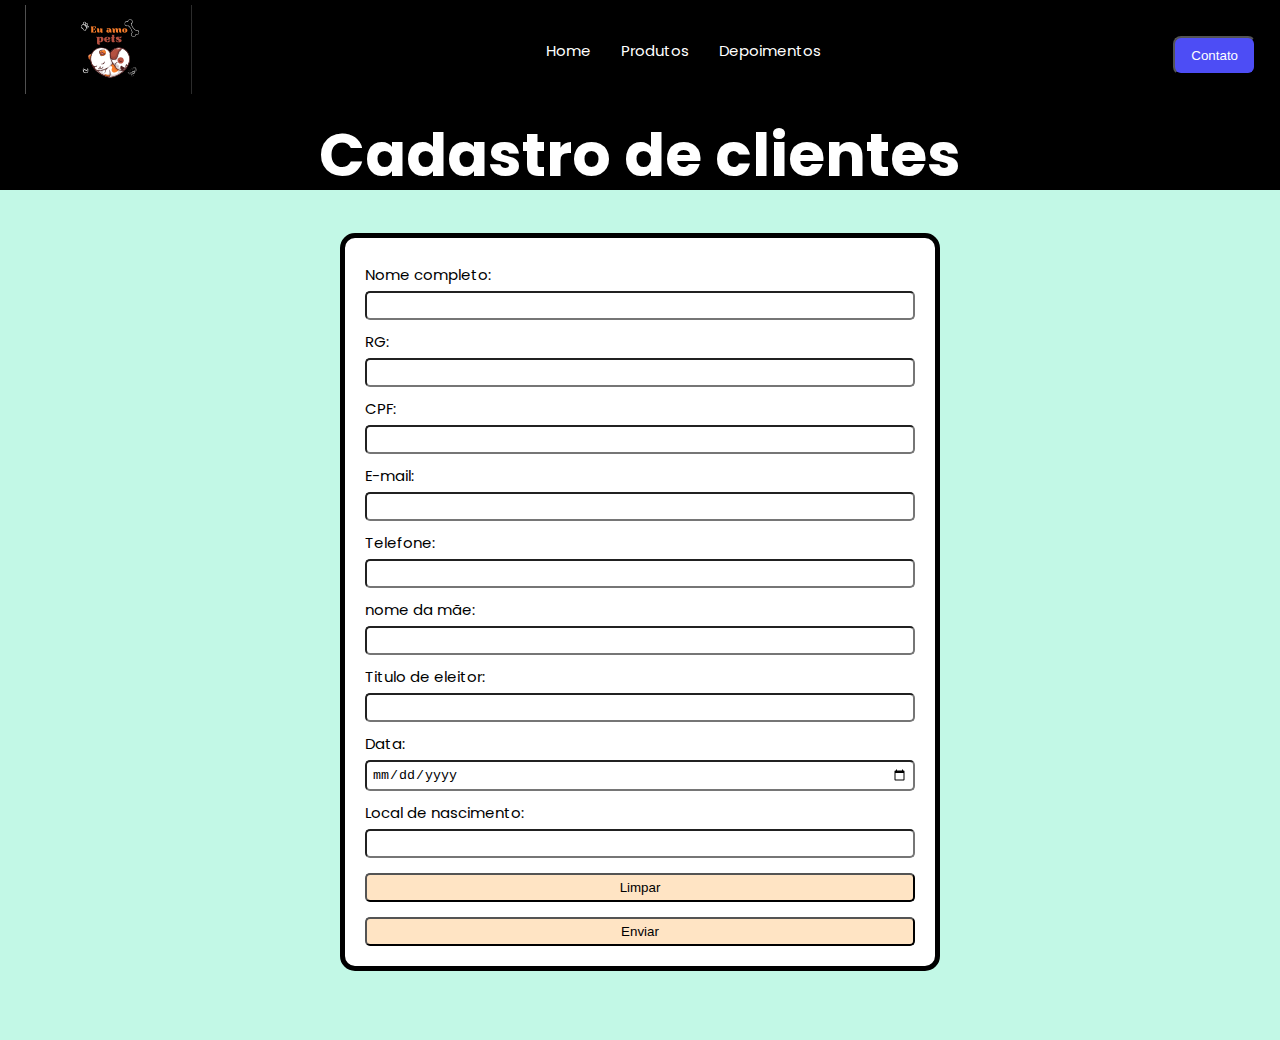
<file: contato.html>
<!DOCTYPE html>
<html lang="pt-BR">
<head>
    <meta charset="UTF-8">
    <meta http-equiv="X-UA-Compatible" content="IE=edge">
    <meta name="viewport" content="width=device-width, initial-scale=1.0">
    <title>Contato</title>
    <link href="style.css" rel="stylesheet">
</head>
<body>
    
    <nav>
        <img src="./Imagens/logoeuamopets.svg" alt="Logotipo">
        <ul>
            <li> <a href="index.html" target="_blank" class="a">Home </a> </li>
            <li> <a href="produtos.html" target="_blank" class="a">Produtos</a></li>
            <li> <a href="depoimentos.html" target="_blank" class="a">Depoimentos</a></li>
        </ul>
        <a href="./contato.html" ><button class="button">Contato</button></a>
    </nav>

    <h1 class="H11">Cadastro de clientes</h1>
    <br>
    <form action="recebe.php">
        <label for="nomeCompleto">Nome completo:</label>
        <input type="text" id="nomeCompleto" name="nomeCompleto" required>

        <label for="RG">RG:</label>
        <input type="text" id="RG" name="RG" required>

        <label for="RG">CPF:</label>
        <input type="text" id="CPF" name="CPF" required>

        <LABel for="email">E-mail:</LABel>
        <input type="email" name="email" id="email" required>

        <LABel for="tel">Telefone:</LABel>
        <input type="tel" name="tel" id="tel" required>

        <LABel for="nomeMae">nome da mãe:</LABel>
        <input type="text" name="nomeMae" id="nomeMae" required>

        <label for="tituloEleitor">Titulo de eleitor:</label>
        <input type="text" id="tituloEleitor" name="tituloEleitor" id="tituloEleitor" required>
        
        <LABel for="date">Data:</LABel>
        <input type="date" name="date" id="date" required>

        <LABel for="localNascimento">Local de nascimento:</LABel>
        <input type="text" name="localNascimento" id="localNascimento" required>
    
        <button type="reset">Limpar</button>
        <button type="submit">Enviar</button>
    </form><br> <br> <br>

</body>
</html>
</file>
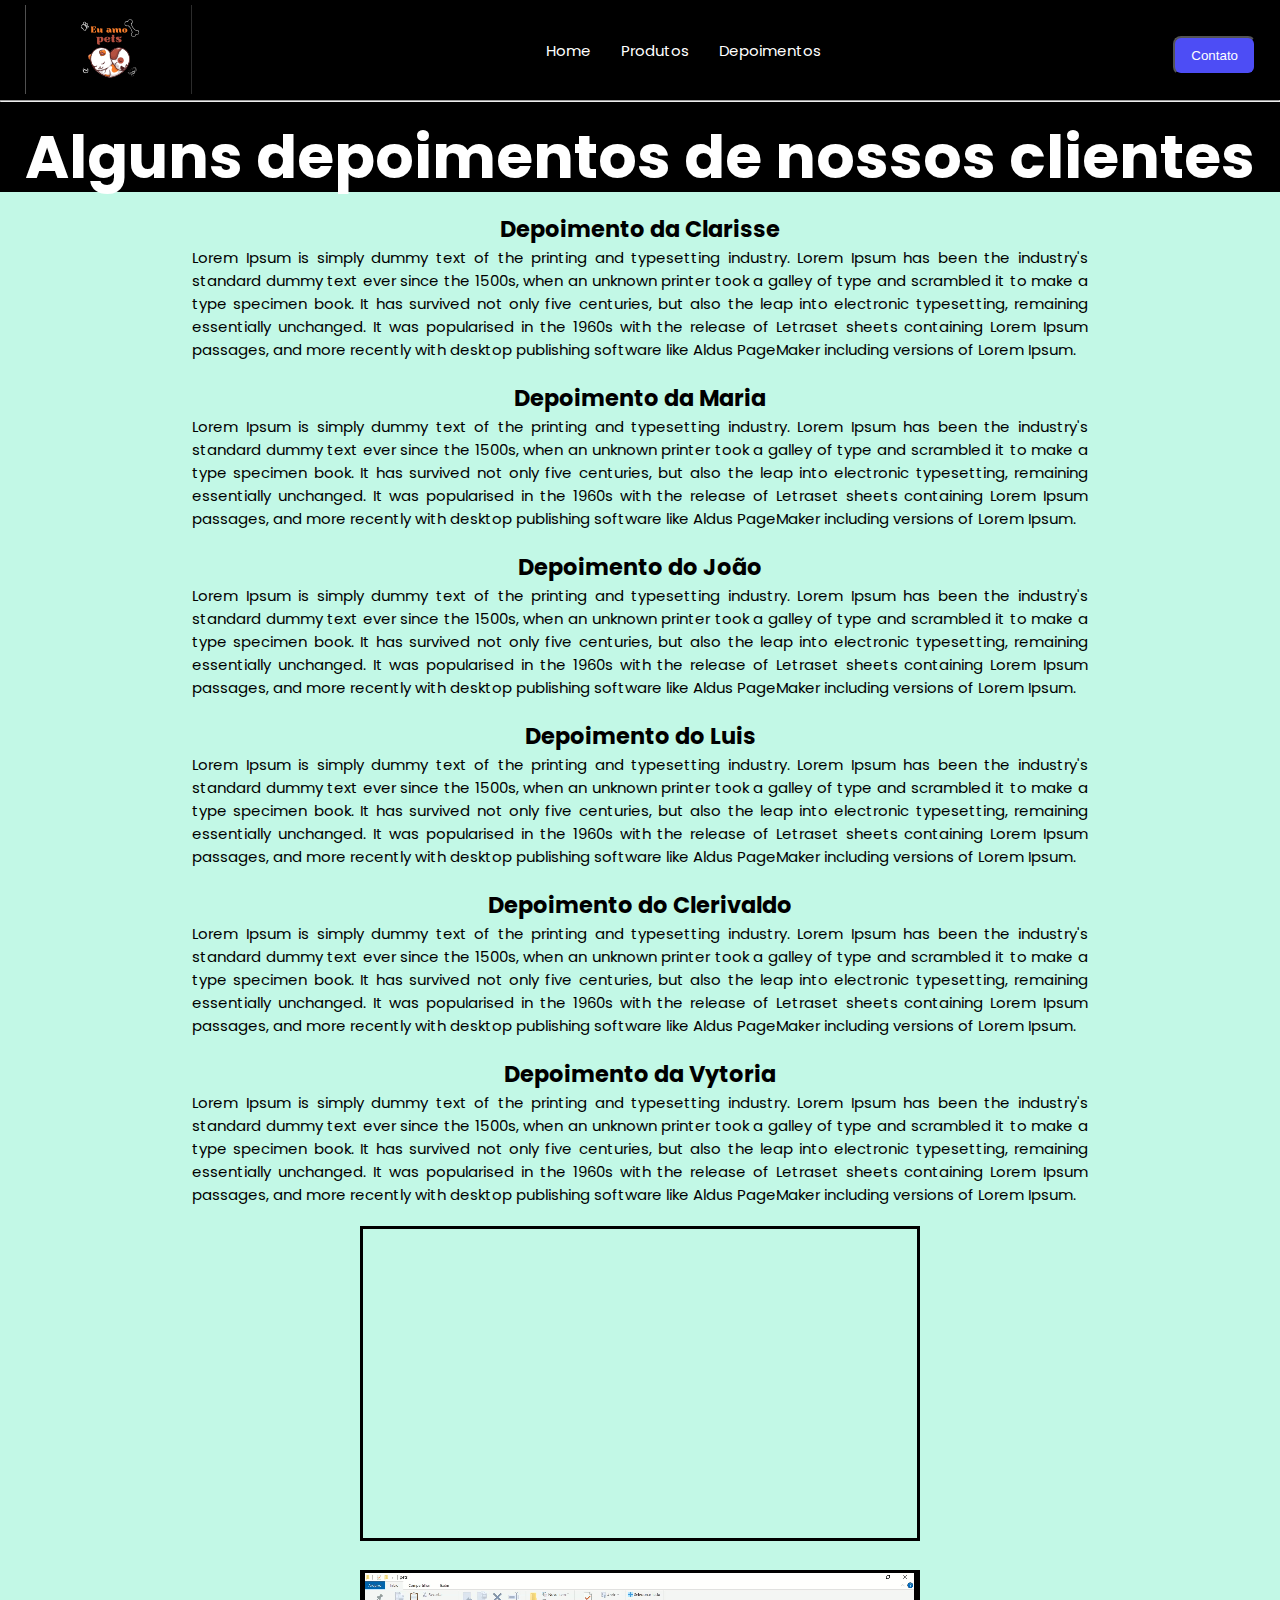
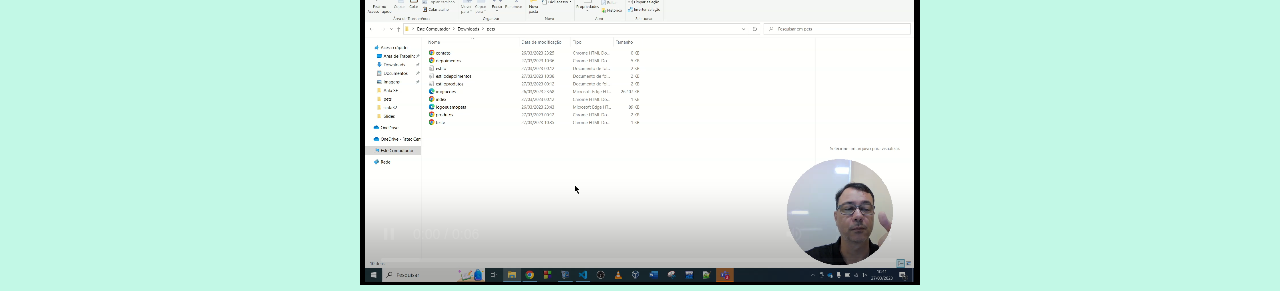
<file: depoimentos.html>
<!DOCTYPE html>
<html lang="pt-BR">
<head>
    <meta charset="UTF-8">
    <meta http-equiv="X-UA-Compatible" content="IE=edge">
    <meta name="viewport" content="width=device-width, initial-scale=1.0">
    <title>Depoimentos</title>
    <link href="style.css" rel="stylesheet">
</head>
<body>
    
    <nav>
        <img src="./Imagens/logoeuamopets.svg" alt="Logotipo">
        <ul>
            <li> <a href="index.html" target="_blank" class="a">Home </a> </li>
            <li> <a href="produtos.html" target="_blank" class="a">Produtos</a></li>
            <li> <a href="depoimentos.html"  class="a">Depoimentos</a></li>
        </ul>
        <a href="./contato.html" target="_blank"><button class="button">Contato</button></a>
    </nav>

   <hr>

    <section>

        <h1 id="h1">Alguns depoimentos de nossos clientes</h1>

        <div class="conteiner">
            <h2 class="h2">Depoimento da Clarisse</h2>
            <div class="depoimentos">
                <p>Lorem Ipsum is simply dummy text of the printing and typesetting industry. Lorem Ipsum has been the industry's standard dummy text ever since the 1500s, when an unknown printer took a galley of type and scrambled it to make a type specimen book. It has survived not only five centuries, but also the leap into electronic typesetting, remaining essentially unchanged. It was popularised in the 1960s with the release of Letraset sheets containing Lorem Ipsum passages, and more recently with desktop publishing software like Aldus PageMaker including versions of Lorem Ipsum.</p>
            </div>
        </div>

        <div class="conteiner">
            <h2 class="h2">Depoimento da Maria</h2>
            <div class="depoimentos">
                <p>Lorem Ipsum is simply dummy text of the printing and typesetting industry. Lorem Ipsum has been the industry's standard dummy text ever since the 1500s, when an unknown printer took a galley of type and scrambled it to make a type specimen book. It has survived not only five centuries, but also the leap into electronic typesetting, remaining essentially unchanged. It was popularised in the 1960s with the release of Letraset sheets containing Lorem Ipsum passages, and more recently with desktop publishing software like Aldus PageMaker including versions of Lorem Ipsum.</p>
            </div>
        </div>

        <div class="conteiner">
            <h2 class="h2"> Depoimento do João</h2>
            <div class="depoimentos">
                <p>Lorem Ipsum is simply dummy text of the printing and typesetting industry. Lorem Ipsum has been the industry's standard dummy text ever since the 1500s, when an unknown printer took a galley of type and scrambled it to make a type specimen book. It has survived not only five centuries, but also the leap into electronic typesetting, remaining essentially unchanged. It was popularised in the 1960s with the release of Letraset sheets containing Lorem Ipsum passages, and more recently with desktop publishing software like Aldus PageMaker including versions of Lorem Ipsum.</p>
            </div>
        </div>

        <div class="conteiner">
            <h2 class="h2">Depoimento do Luis</h2>
            <div class="depoimentos">
                <p>Lorem Ipsum is simply dummy text of the printing and typesetting industry. Lorem Ipsum has been the industry's standard dummy text ever since the 1500s, when an unknown printer took a galley of type and scrambled it to make a type specimen book. It has survived not only five centuries, but also the leap into electronic typesetting, remaining essentially unchanged. It was popularised in the 1960s with the release of Letraset sheets containing Lorem Ipsum passages, and more recently with desktop publishing software like Aldus PageMaker including versions of Lorem Ipsum.</p>
            </div>
        </div>

        <div class="conteiner">
            <h2 class="h2">Depoimento do Clerivaldo</h2>
            <div class="depoimentos">
                <p>Lorem Ipsum is simply dummy text of the printing and typesetting industry. Lorem Ipsum has been the industry's standard dummy text ever since the 1500s, when an unknown printer took a galley of type and scrambled it to make a type specimen book. It has survived not only five centuries, but also the leap into electronic typesetting, remaining essentially unchanged. It was popularised in the 1960s with the release of Letraset sheets containing Lorem Ipsum passages, and more recently with desktop publishing software like Aldus PageMaker including versions of Lorem Ipsum.</p>
            </div>
        </div>

        <div class="conteiner">
            <h2 class="h2">Depoimento da Vytoria</h2>
            <div class="depoimentos">
                <p>Lorem Ipsum is simply dummy text of the printing and typesetting industry. Lorem Ipsum has been the industry's standard dummy text ever since the 1500s, when an unknown printer took a galley of type and scrambled it to make a type specimen book. It has survived not only five centuries, but also the leap into electronic typesetting, remaining essentially unchanged. It was popularised in the 1960s with the release of Letraset sheets containing Lorem Ipsum passages, and more recently with desktop publishing software like Aldus PageMaker including versions of Lorem Ipsum.</p>
            </div>
        </div>
    </section>

    <section>
        <div class="video">
            <iframe width="560" height="315" src="https://www.youtube.com/embed/9qx-3XEug8k" title="YouTube video player" frameborder="0" allow="accelerometer; autoplay; clipboard-write; encrypted-media; gyroscope; picture-in-picture; web-share" allowfullscreen></iframe>
            <br><br> <iframe width="560" height="315" src="./Imagens/videoteste (1).mp4" frameborder="0" allow="accelerometer; autoplay; clipboard-write; encrypted-media; gyroscope; picture-in-picture; web-share" allowfullscreen></iframe>
        </div>
    </section>

</body>
</html>
</file>
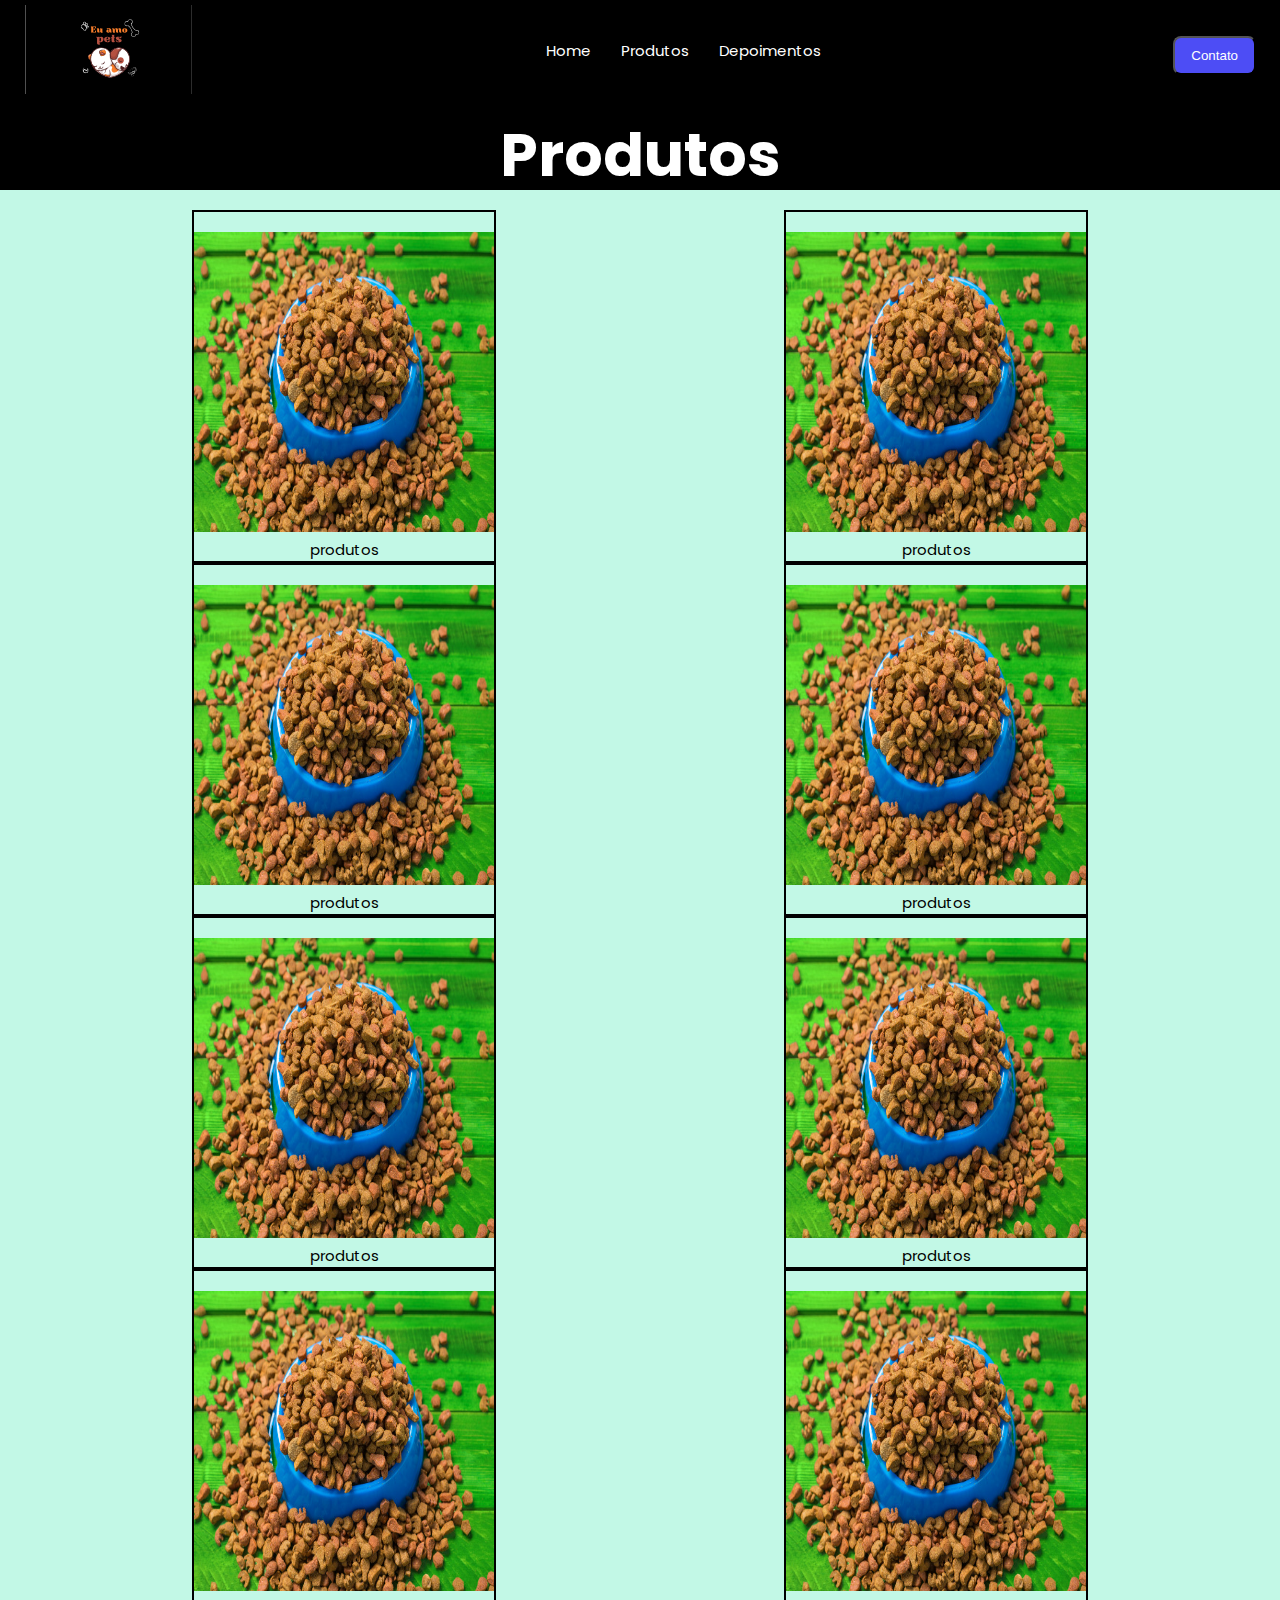
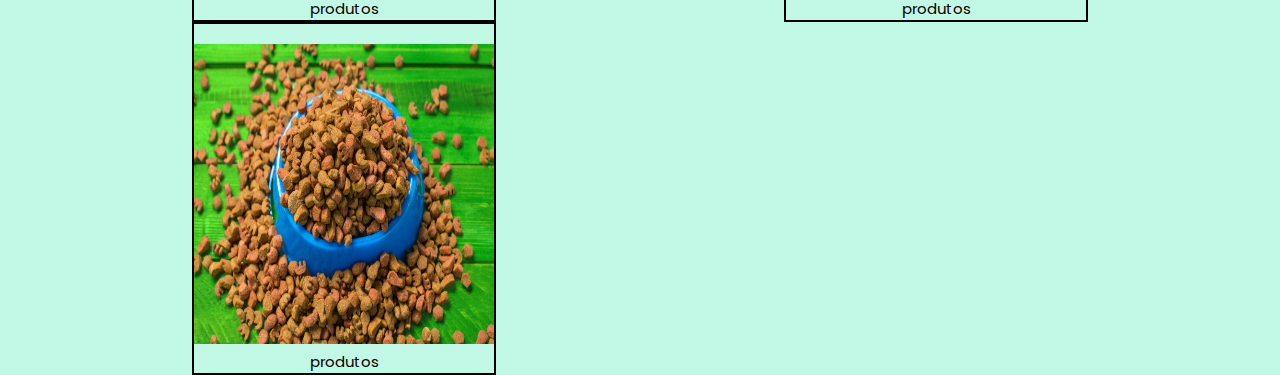
<file: produtos.html>
<!DOCTYPE html>
<html lang="pt-BR">
<head>
    <meta charset="UTF-8">
    <meta http-equiv="X-UA-Compatible" content="IE=edge">
    <meta name="viewport" content="width=device-width, initial-scale=1.0">
    <title>Produtos</title>
    <link href="style.css" rel="stylesheet">
</head>
<body>
    
    <nav>
        <img src="./Imagens/logoeuamopets.svg" alt="Logotipo">
        <ul>
            <li> <a href="index.html" target="_blank" class="a">Home </a> </li>
            <li> <a href="produtos.html"  class="a">Produtos</a></li>
            <li> <a href="depoimentos.html" target="_blank" class="a">Depoimentos</a></li>
        </ul>
        <a href="./contato.html" target="_blank"><button class="button">Contato</button></a>
    </nav>
    
    <main>
        <h1 class="title2"> Produtos</h1>
        <Div class="content">
            
        <Div class="poxa">
            <img class="img" src="./Imagens/dried-food-dogs-cats_93675-29087.jpg" alt="ração animal">
            <div class="descricao"> produtos</div></Div>
        <Div class="poxa">
            <img class="img" src="./Imagens/dried-food-dogs-cats_93675-29087.jpg" alt="ração animal">
            <div class="descricao"> produtos</div></Div>
        <Div class="poxa">
            <img class="img" src="./Imagens/dried-food-dogs-cats_93675-29087.jpg" alt="ração animal">
            <div class="descricao"> produtos</div></Div>
        <Div class="poxa">
            <img class="img" src="./Imagens/dried-food-dogs-cats_93675-29087.jpg" alt="ração animal">
            <div class="descricao"> produtos</div></Div>
        <Div class="poxa">
            <img class="img" src="./Imagens/dried-food-dogs-cats_93675-29087.jpg" alt="ração animal">
            <div class="descricao"> produtos</div></Div>
        <Div class="poxa">
            <img class="img" src="./Imagens/dried-food-dogs-cats_93675-29087.jpg" alt="ração animal">
            <div class="descricao"> produtos</div></Div>
        <Div class="poxa">
            <img class="img" src="./Imagens/dried-food-dogs-cats_93675-29087.jpg" alt="ração animal">
            <div class="descricao"> produtos</div></Div>
        <Div class="poxa">
            <img class="img" src="./Imagens/dried-food-dogs-cats_93675-29087.jpg" alt="ração animal">
            <div class="descricao"> produtos</div></Div>
        <Div class="poxa">
            <img class="img" src="./Imagens/dried-food-dogs-cats_93675-29087.jpg" alt="ração animal">
            <div class="descricao"> produtos</div></Div>
        </Div>
        
        </Div>
    </main>
</body>
</html>
</file>
<file: style.css>
@import url('https://fonts.googleapis.com/css2?family=Poppins:ital@1&display=swap');

/* Reset do CSS */

*{
    padding: 0; 
    margin: 0;
    box-sizing: border-box;
}

:root{
    font-size: 62.5%;
    --nav-bg-color: black;
    --nav-text-color: white;
    --button-bg-color:  rgb(77, 77, 245);
    --button-text-color: white;
    --a-text-color: white;
}

body{
    font-size: 1.5rem;
    font-family: 'Poppins', sans-serif;
    background-color: rgb(194, 248, 230);
}

nav{
    display: flex;
    justify-content: space-between;
    align-items: center;
    background-color: var(--nav-bg-color);
    color: var(--nav-text-color);
    padding: 0 2.4rem;
    height: 10rem;
}

ul{
    display: flex;
    list-style: none;
    gap: 3rem;
}

.button{
    padding: 1rem 1.6rem;
    background-color: var(--button-bg-color);
    color: var(--button-text-color);
    border-radius: 0.8rem;
}

.a{
    text-decoration: none;
    color: var(--a-text-color);
}

.a:hover{
    background-color: white;
    color:  black;
    padding: 1rem 1.6rem;
}

#h1{
    text-align: center;
    padding: 1rem;
    font-size: 6rem;
    margin-bottom: 2rem;
    background-color: black;
    color: white;
    height: 9rem;
}

.h2{
    margin-top: 1rem;
    text-align: center;
}

.conteiner{
    width: 70%;
    margin: auto;
    margin-bottom: 2rem;
    text-align: justify;
}

.video{
    text-align: center;
}

iframe{
    border: 0.3rem solid black;
}

.content{
    width: 70%;
    margin: auto;
    display: flex;
    flex-wrap: wrap;
    justify-content: space-between;
}



.title2{
    text-align: center;
    font-size: 6rem;
    padding: 1rem;
    margin-bottom: 2rem;
    background-color: black;
    color: white;
    height: 9rem;
}

.img{
    margin-top: 2rem;
    width: 30rem;
    height: 30rem;
    
}

.descricao{
    text-align: center;
}

.poxa{
    border: 2px solid black;
}

.H11{
    text-align: center;
    font-size: 6rem;
    padding: 1rem;
    margin-bottom: 2rem;
    background-color: black;
    color: white;
    height: 9rem;
}

form{
    max-width: 60rem;
    margin: auto;
    padding: 2rem;
    border: 5px solid black;
    border-radius: 15px;
    background-color: white;
    display: flex;
    flex-direction: column;
    gap: 5px;
}

input{
    padding: 5px;
    border-radius: 5px;
}

label{
    margin-top: 5px;
}

button{
    background-color: bisque;
    padding: 5px;
    border-radius: 5px;
    margin-top: 10px;
}

button:hover{
    background-color: cornflowerblue;
    color: white;
    padding: 10px;
    cursor: pointer;
}
</file>
